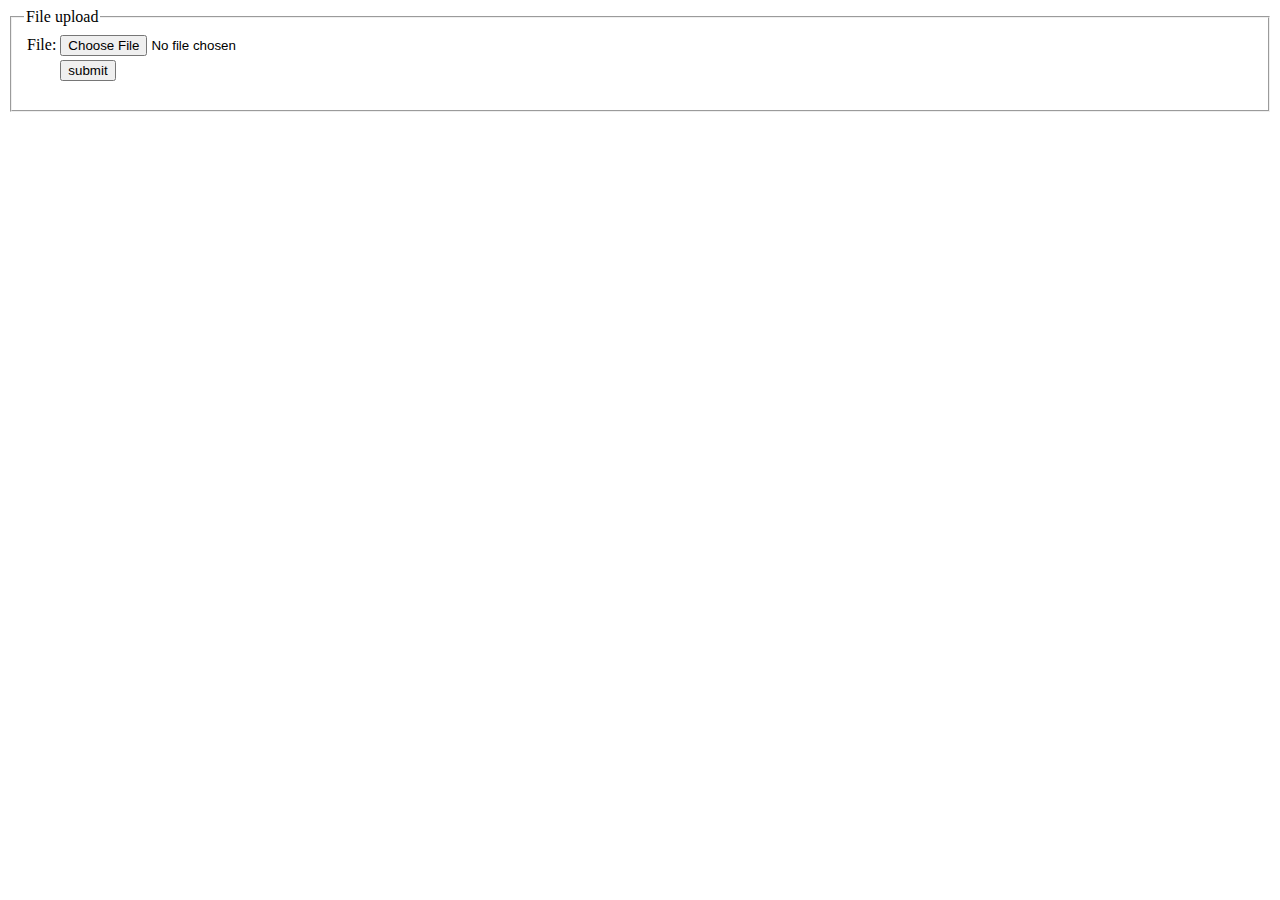
<file: templates/index.html>
<html>
<head><title>Calorie predicter</title></head>
<body>
  <fieldset>
    <legend>File upload</legend>
    <form action="/predict" method="POST" enctype="multipart/form-data">
      <table>
        <thead></thead>
        <tbody>
          <tr>
            <td>File:</td><td><input type="file" name="image" id="image"/></td>
          </tr>
          <tr>
            <td></td><td><input type="submit" value="submit"/></td>
          </tr>
        </tbody>
      </table>
    </form>
  </fieldset>
</body>
</html>
</file>
